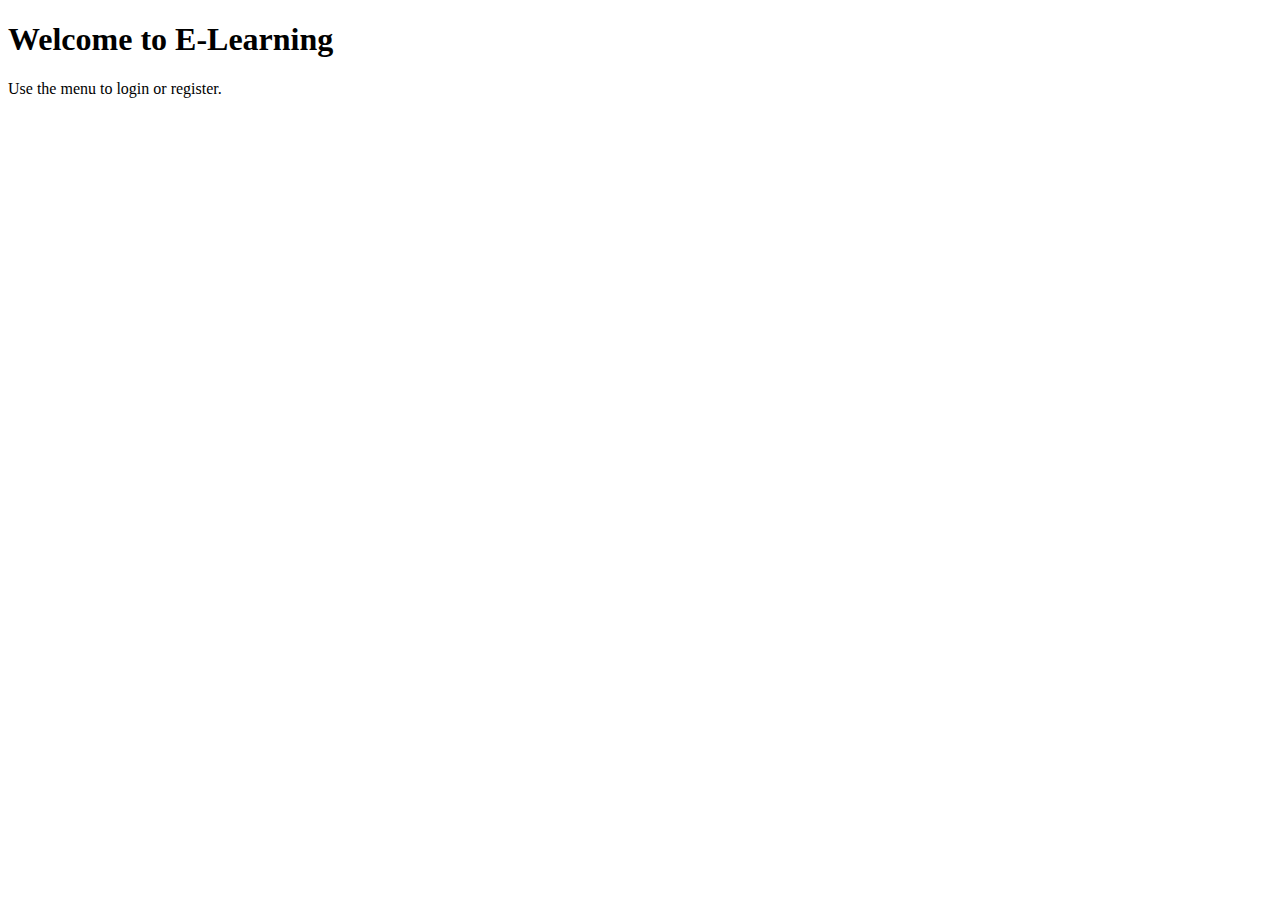
<file: src/main/resources/templates/index.html>
<!DOCTYPE html>
<html xmlns:th="http://www.thymeleaf.org">
<head>
    <title>Home</title>
    <th:block th:replace="layout/header :: head"></th:block>
</head>

<body>
    <th:block th:replace="layout/header :: header"></th:block>

    <h1>Welcome to E-Learning</h1>
    <p>Use the menu to login or register.</p>

    <th:block th:replace="layout/footer :: footer"></th:block>
</body>
</html>
</file>
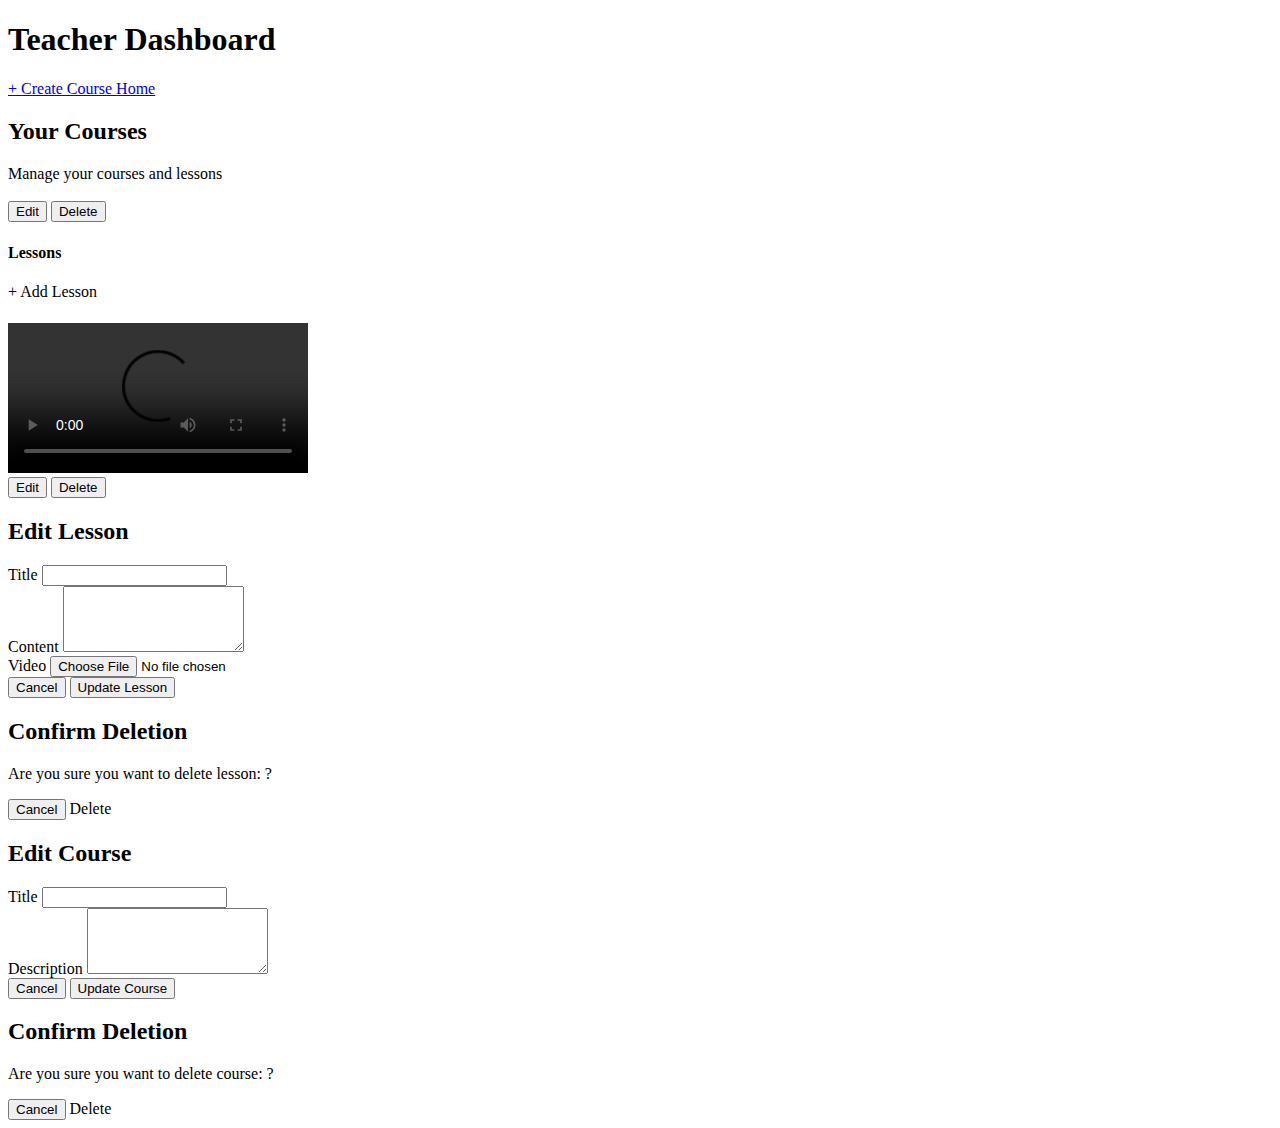
<file: src/main/resources/templates/teacher/dashboard.html>
<!DOCTYPE html>
<html xmlns:th="http://www.thymeleaf.org">
<head th:replace="~{layout/header :: head}">
    <title>Teacher Dashboard</title>
</head>
<body class="bg-gray-50 min-h-screen">
    <!-- Header fragment (already includes navigation) -->
    <header th:replace="~{layout/header :: header}"></header>

    <!-- Teacher Dashboard Content -->
    <div class="bg-white shadow-sm border-b border-gray-200 w-full">
        <div class="w-full px-4 sm:px-6 lg:px-8 py-4"> 
            <div class="flex items-center justify-between">
                <h1 class="text-2xl font-bold text-gray-900">Teacher Dashboard</h1>
                <nav class="flex items-center space-x-4">
                    <a href="/teacher/create-course" class="px-4 py-2 bg-purple-600 text-white rounded-lg hover:bg-purple-700 transition font-medium">
                        + Create Course
                    </a>
                    <a href="/" class="px-4 py-2 text-gray-700 hover:text-gray-900 transition font-medium">
                        Home
                    </a>
                </nav>
            </div>
        </div>
    </div>

    <!-- Main Content -->
    <main class="py-8 w-full">
        <div class="px-4 sm:px-6 lg:px-8">
            <div class="mb-6">
                <h2 class="text-xl font-semibold text-gray-900">Your Courses</h2>
                <p class="text-gray-600 mt-1">Manage your courses and lessons</p>
            </div>

            <div th:if="${courses != null}" class="space-y-6">
                <div th:each="c : ${courses}" class="bg-white rounded-lg shadow-sm border border-gray-200 overflow-hidden hover:shadow-md transition">
                    <div class="p-6 border-b border-gray-200 bg-gradient-to-r from-purple-50 to-pink-50">
                        <div class="flex items-start justify-between">
                            <div class="flex-1">
                                <h3 class="text-xl font-bold text-gray-900" th:text="${c.title}"></h3>
                                <p class="text-gray-600 mt-2" th:text="${c.description}"></p>
                            </div>
                            <div class="flex items-center space-x-2 ml-4">
                                <button type="button" 
                                        class="px-4 py-2 text-sm font-medium text-blue-700 bg-blue-50 rounded-lg hover:bg-blue-100 transition"
                                        th:onclick="'document.getElementById(\'editCourseModal' + ${c.id} + '\').classList.remove(\'hidden\')'">
                                    Edit
                                </button>
                                <button type="button" 
                                        class="px-4 py-2 text-sm font-medium text-red-700 bg-red-50 rounded-lg hover:bg-red-100 transition"
                                        th:onclick="'document.getElementById(\'deleteCourseModal' + ${c.id} + '\').classList.remove(\'hidden\')'">
                                    Delete
                                </button>
                            </div>
                        </div>
                    </div>

                    <div class="p-6">
                        <div class="flex items-center justify-between mb-4">
                            <h4 class="text-lg font-semibold text-gray-900">Lessons</h4>
                            <a th:href="@{'/teacher/course/' + ${c.id} + '/create-lesson'}" 
                               class="px-4 py-2 text-sm font-medium text-purple-700 bg-purple-50 rounded-lg hover:bg-purple-100 transition">
                                + Add Lesson
                            </a>
                        </div>

                        <div class="space-y-3">
                            <div th:each="lesson : ${c.lessons}" class="border border-gray-200 rounded-lg p-4 hover:border-purple-300 transition">
                                <div class="flex items-start justify-between">
                                    <div class="flex-1">
                                        <h5 class="font-semibold text-gray-900" th:text="${lesson.title}"></h5>
                                        <p class="text-sm text-gray-600 mt-1" th:text="${lesson.content}"></p>
                                        
                                        <div th:if="${lesson.videoUrl != null}" class="mt-3">
                                            <video class="w-full rounded-lg shadow-sm" controls>
                                                <source th:src="${lesson.videoUrl}" type="video/mp4"/>
                                            </video>
                                        </div>
                                    </div>
                                    
                                    <div class="flex items-center space-x-2 ml-4">
                                        <button type="button" 
                                                class="px-3 py-1.5 text-xs font-medium text-blue-700 bg-blue-50 rounded hover:bg-blue-100 transition"
                                                th:onclick="'document.getElementById(\'editLessonModal' + ${lesson.id} + '\').classList.remove(\'hidden\')'">
                                            Edit
                                        </button>
                                        <button type="button" 
                                                class="px-3 py-1.5 text-xs font-medium text-red-700 bg-red-50 rounded hover:bg-red-100 transition"
                                                th:onclick="'document.getElementById(\'deleteLessonModal' + ${lesson.id} + '\').classList.remove(\'hidden\')'">
                                            Delete
                                        </button>
                                    </div>
                                </div>

                                <div th:id="'editLessonModal' + ${lesson.id}" class="fixed inset-0 flex items-center justify-center bg-black bg-opacity-50 hidden z-50">
                                    <div class="bg-white rounded-xl shadow-2xl p-8 w-full max-w-lg mx-4">
                                        <h2 class="text-2xl font-bold text-gray-900 mb-6">Edit Lesson</h2>
                                        <form th:action="@{'/teacher/course/' + ${c.id} + '/edit-lesson/' + ${lesson.id}}" method="post" enctype="multipart/form-data" class="space-y-4">
                                            <div>
                                                <label class="block text-sm font-medium text-gray-700 mb-2">Title</label>
                                                <input type="text" name="title" th:value="${lesson.title}" 
                                                       class="w-full px-4 py-2 border border-gray-300 rounded-lg focus:ring-2 focus:ring-purple-500 focus:border-transparent"/>
                                            </div>
                                            <div>
                                                <label class="block text-sm font-medium text-gray-700 mb-2">Content</label>
                                                <textarea name="content" rows="4" 
                                                          class="w-full px-4 py-2 border border-gray-300 rounded-lg focus:ring-2 focus:ring-purple-500 focus:border-transparent" 
                                                          th:text="${lesson.content}"></textarea>
                                            </div>
                                            <div>
                                                <label class="block text-sm font-medium text-gray-700 mb-2">Video</label>
                                                <input type="file" name="videoFile" accept="video/*" 
                                                       class="w-full px-4 py-2 border border-gray-300 rounded-lg focus:ring-2 focus:ring-purple-500 focus:border-transparent"/>
                                            </div>
                                            <div class="flex justify-end gap-3 mt-6">
                                                <button type="button" 
                                                        class="px-6 py-2 bg-gray-200 text-gray-700 rounded-lg hover:bg-gray-300 transition font-medium" 
                                                        th:onclick="'document.getElementById(\'editLessonModal' + ${lesson.id} + '\').classList.add(\'hidden\')'">
                                                    Cancel
                                                </button>
                                                <button type="submit" 
                                                        class="px-6 py-2 bg-purple-600 text-white rounded-lg hover:bg-purple-700 transition font-medium">
                                                    Update Lesson
                                                </button>
                                            </div>
                                        </form>
                                    </div>
                                </div>

                                <div th:id="'deleteLessonModal' + ${lesson.id}" class="fixed inset-0 flex items-center justify-center bg-black bg-opacity-50 hidden z-50">
                                    <div class="bg-white rounded-xl shadow-2xl p-8 w-full max-w-md mx-4">
                                        <h2 class="text-2xl font-bold text-gray-900 mb-4">Confirm Deletion</h2>
                                        <p class="text-gray-600 mb-6">
                                            Are you sure you want to delete lesson: <span class="font-semibold" th:text="${lesson.title}"></span>?
                                        </p>
                                        <div class="flex justify-end gap-3">
                                            <button type="button" 
                                                    class="px-6 py-2 bg-gray-200 text-gray-700 rounded-lg hover:bg-gray-300 transition font-medium" 
                                                    th:onclick="'document.getElementById(\'deleteLessonModal' + ${lesson.id} + '\').classList.add(\'hidden\')'">
                                                Cancel
                                            </button>
                                            <a th:href="@{'/teacher/course/' + ${c.id} + '/delete-lesson/' + ${lesson.id}}" 
                                               class="px-6 py-2 bg-red-600 text-white rounded-lg hover:bg-red-700 transition font-medium inline-block">
                                                Delete
                                            </a>
                                        </div>
                                    </div>
                                </div>
                            </div>
                        </div>
                    </div>

                    <div th:id="'editCourseModal' + ${c.id}" class="fixed inset-0 flex items-center justify-center bg-black bg-opacity-50 hidden z-50">
                        <div class="bg-white rounded-xl shadow-2xl p-8 w-full max-w-lg mx-4">
                            <h2 class="text-2xl font-bold text-gray-900 mb-6">Edit Course</h2>
                            <form th:action="@{'/teacher/edit-course/' + ${c.id}}" method="post" class="space-y-4">
                                <div>
                                    <label class="block text-sm font-medium text-gray-700 mb-2">Title</label>
                                    <input type="text" name="title" th:value="${c.title}" 
                                           class="w-full px-4 py-2 border border-gray-300 rounded-lg focus:ring-2 focus:ring-purple-500 focus:border-transparent"/>
                                </div>
                                <div>
                                    <label class="block text-sm font-medium text-gray-700 mb-2">Description</label>
                                    <textarea name="description" rows="4" 
                                              class="w-full px-4 py-2 border border-gray-300 rounded-lg focus:ring-2 focus:ring-purple-500 focus:border-transparent" 
                                              th:text="${c.description}"></textarea>
                                </div>
                                <div class="flex justify-end gap-3 mt-6">
                                    <button type="button" 
                                            class="px-6 py-2 bg-gray-200 text-gray-700 rounded-lg hover:bg-gray-300 transition font-medium" 
                                            th:onclick="'document.getElementById(\'editCourseModal' + ${c.id} + '\').classList.add(\'hidden\')'">
                                        Cancel
                                    </button>
                                    <button type="submit" 
                                            class="px-6 py-2 bg-purple-600 text-white rounded-lg hover:bg-purple-700 transition font-medium">
                                        Update Course
                                    </button>
                                </div>
                            </form>
                        </div>
                    </div>

                    <div th:id="'deleteCourseModal' + ${c.id}" class="fixed inset-0 flex items-center justify-center bg-black bg-opacity-50 hidden z-50">
                        <div class="bg-white rounded-xl shadow-2xl p-8 w-full max-w-md mx-4">
                            <h2 class="text-2xl font-bold text-gray-900 mb-4">Confirm Deletion</h2>
                            <p class="text-gray-600 mb-6">
                                Are you sure you want to delete course: <span class="font-semibold" th:text="${c.title}"></span>?
                            </p>
                            <div class="flex justify-end gap-3">
                                <button type="button" 
                                        class="px-6 py-2 bg-gray-200 text-gray-700 rounded-lg hover:bg-gray-300 transition font-medium" 
                                        th:onclick="'document.getElementById(\'deleteCourseModal' + ${c.id} + '\').classList.add(\'hidden\')'">
                                    Cancel
                                </button>
                                <a th:href="@{'/teacher/delete-course/' + ${c.id}}" 
                                   class="px-6 py-2 bg-red-600 text-white rounded-lg hover:bg-red-700 transition font-medium inline-block">
                                    Delete
                                </a>
                            </div>
                        </div>
                    </div>
                </div>
            </div>
        </div>
    </main>
</body>
</html>
</file>
